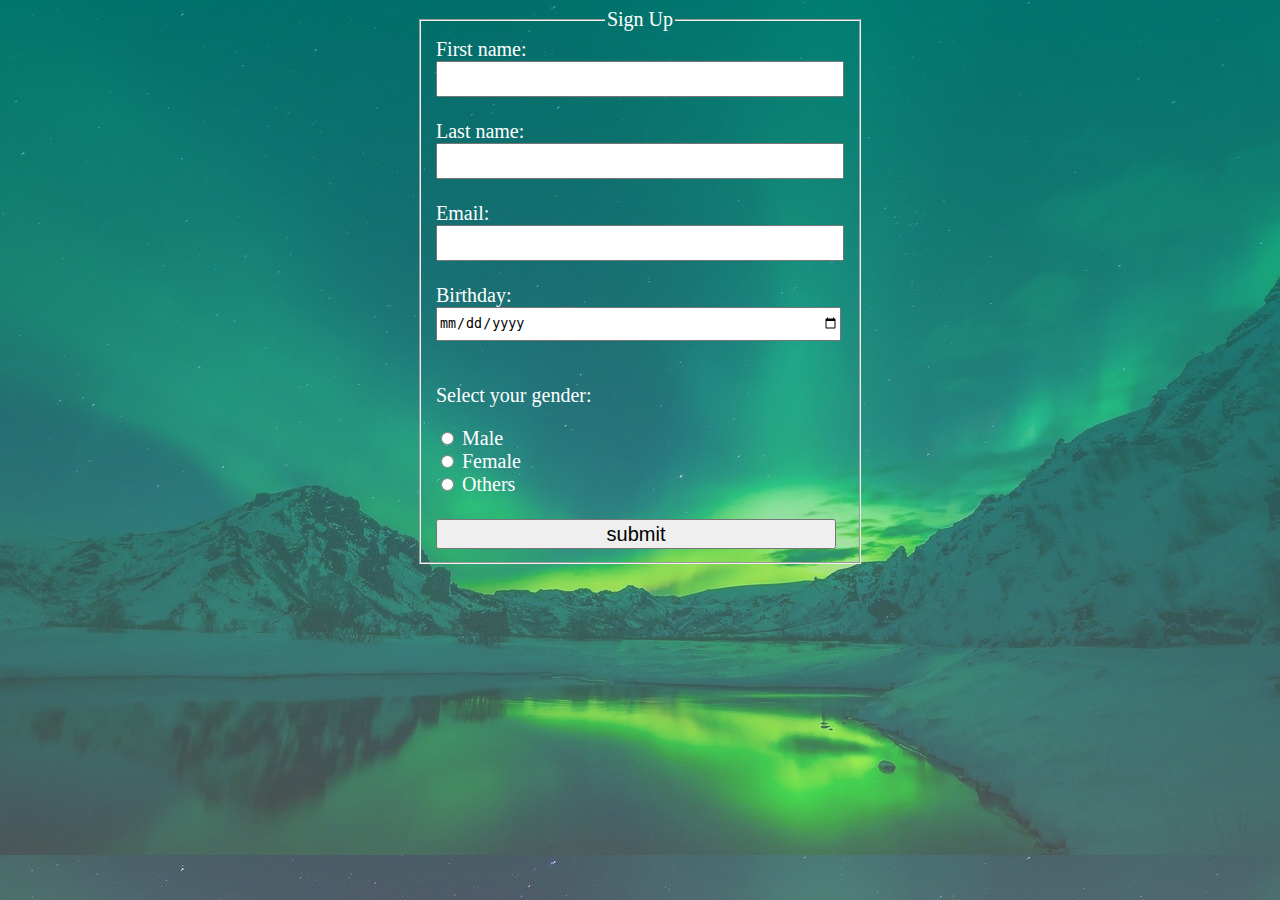
<file: form.html>
<!DOCTYPE html>
<html lang="en">
<head>
	<meta charset="utf-8">
	<meta name="viewport" content="width=device-width, initial-scale=1.0">
	<title>Register</title>
	<link rel="stylesheet" type="text/css" href="css/style.css">
</head>

<body></body>
<form style="display: flex; justify-content: center; color:white;">

	<fieldset style="width: 400px;">
  <legend style="text-align: center;">Sign Up</legend>
  <label for="fname">First name:</label><br>
  <input style="width: 400px; height: 30px" type="text" id="fname" name="fname"><br><br>
  <label for="lname">Last name:</label>
  <input style="width: 400px; height: 30px" type="text" id="lname" name="lname"><br><br>
  <label for="email">Email:</label>
  <input style="width: 400px; height: 30px" type="email" id="email" name="email"><br><br>
  <label for="birthday">Birthday:</label>
  <input style="width: 400px; height: 30px" type="date" id="birthday" name="birthday"><br><br>
  <p>Select your gender:</p>
		<input type="radio" name="gender" id="male" value="male">
		<label for="male">Male</label><br>
		<input type="radio" name="gender" id="female" value="female">
		<label for="female">Female</label><br>
		<input type="radio" name="gender" id="others" values="others">
		<label for="others">Others</label><br><br>
		<input style="width: 400px; height: 30px; font-size: 20px" type="Submit" value="submit">
</fieldset>

	</form>
</body>
</html>
</file>
<file: css/style.css>
body{
	background: linear-gradient(rgba(0,150,136,0.7),rgba(255,255,255,0.3)), url(../image/iceland.jpg);
	background-attachment: fixed;
    background-size: 100%;
	font-family: "roboto";
	font-size: 20px;
	margin-left: 50px;
	margin-right: 50px;
}

mark{
	background-color: white;
	padding-left: 5px;
	padding-right: 5px;
}

select{
	background-color: #9ad4c0;
	padding: 5px;
	font-size: 15px;
}

pre{
	font-family: "Teko";
	font-size: 35px;
}

.box{
	background-color: #6dc5bd;
	padding: 20px;
}

#box_1{
	background-color: #9ad4cf;
	padding: 10px;
}

#box_2{
	background-color: #9ad4cf;
	padding: 10px;
}

#box_3{
	background-color: #9ad4cf;
	padding: 10px;
}
</file>
